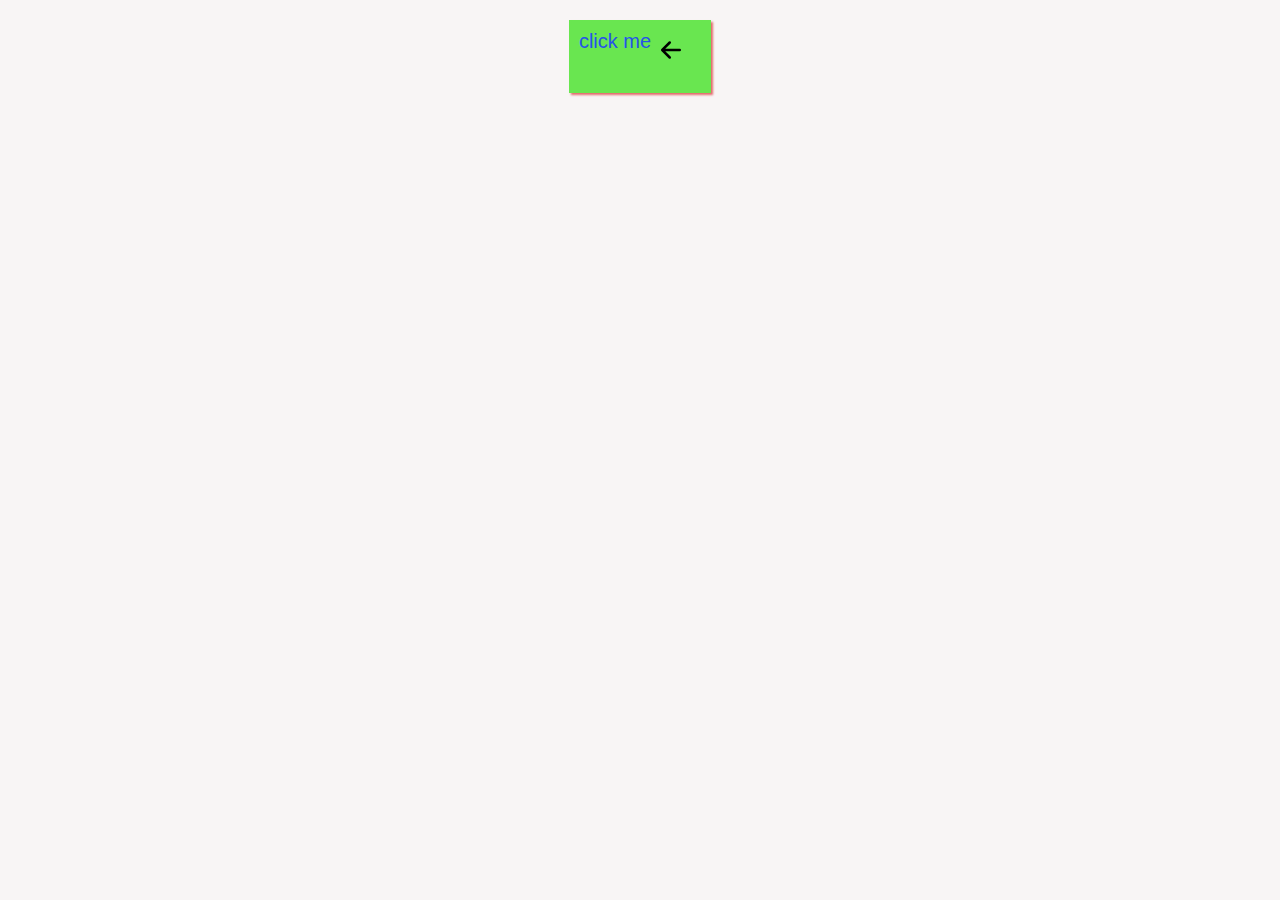
<file: module15_homework/exercise_1/index.html>
<!DOCTYPE html>
<html lang="en">
<head>
    <meta charset="UTF-8">
    <meta http-equiv="X-UA-Compatible" content="IE=edge">
    <meta name="viewport" content="width=device-width, initial-scale=1.0">
    <link rel="stylesheet" href="style.css">
    <link href="https://cdn.jsdelivr.net/npm/bootstrap@5.3.0-alpha1/dist/css/bootstrap.min.css" rel="stylesheet"
        integrity="sha384-GLhlTQ8iRABdZLl6O3oVMWSktQOp6b7In1Zl3/Jr59b6EGGoI1aFkw7cmDA6j6gD" crossorigin="anonymous">
    <title>Exercise 1</title>
</head>
<body>
    <svg xmlns="http://www.w3.org/2000/svg" class="hide" aria-hidden="true">
        <defs>
            <symbol id="arrow-left" viewBox="0 0 20 20">
                <path
                    d="M12 8a.5.5 0 0 1-.5.5H5.707l2.147 2.146a.5.5 0 0 1-.708.708l-3-3a.5.5 0 0 1 0-.708l3-3a.5.5 0 1 1 .708.708L5.707 7.5H11.5a.5.5 0 0 1 .5.5z" />
            </symbol>
            <symbol id="arrow-right" viewBox="0 0 20 20">
                <path fill-rule="evenodd"
                    d="M4 8a.5.5 0 0 1 .5-.5h5.793L8.146 5.354a.5.5 0 1 1 .708-.708l3 3a.5.5 0 0 1 0 .708l-3 3a.5.5 0 0 1-.708-.708L10.293 8.5H4.5A.5.5 0 0 1 4 8z" />
            </symbol>
        </defs>
    </svg>

    <button class="btn-main">
        <span>click me</span>
        <div id="icon">
            <svg width="50" height="50" fill="currentColor">
                <use href="#arrow-left">

                </use>
            </svg>
        </div>
    </button>

    <script src="script.js"></script>
</body>
</file>
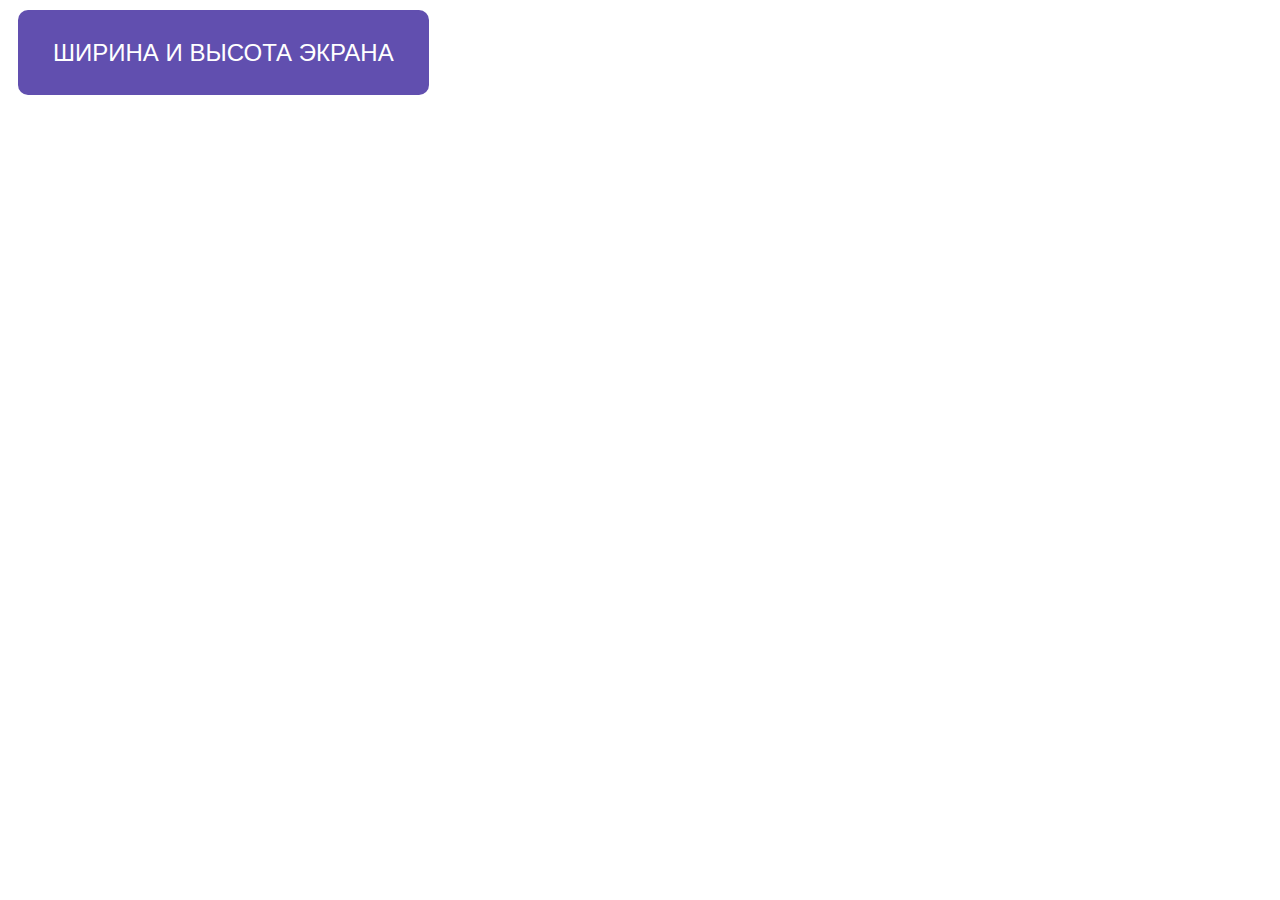
<file: module15_homework/exercise_2/index.html>
<!DOCTYPE html>
<html lang="en">

<head>
    <meta charset="UTF-8">
    <meta http-equiv="X-UA-Compatible" content="IE=edge">
    <meta name="viewport" content="width=device-width, initial-scale=1.0">
    <title>Exercise 2</title>
    <link rel="stylesheet" href="style.css">
</head>

<body>
    <button class="btn">
        Ширина и Высота Экрана
    </button>

    <script src="script.js"></script>
</body>

</html>
</file>
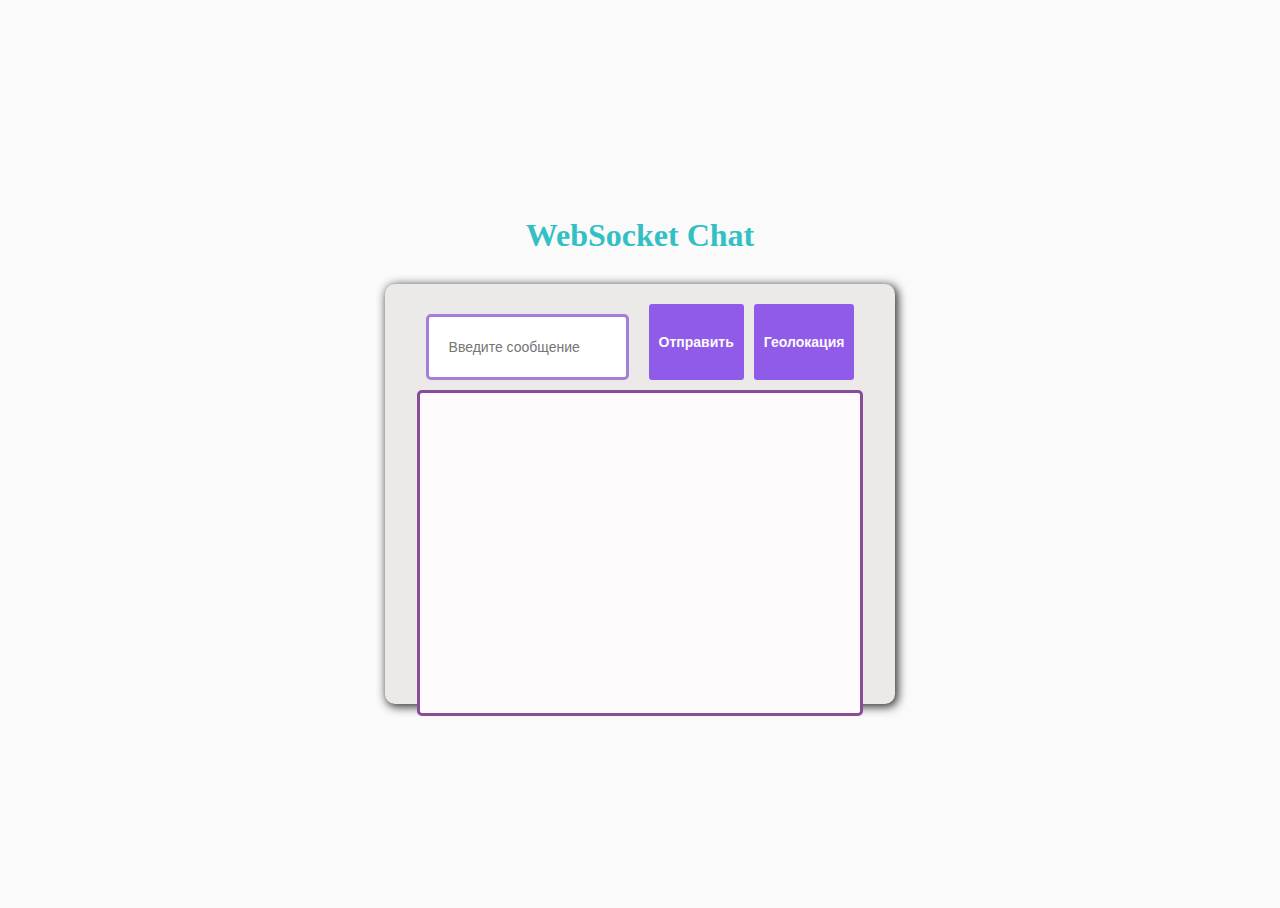
<file: module15_homework/exercise_3/index.html>
<!DOCTYPE html>
<html lang="en">

<head>
    <meta charset="UTF-8">
    <meta http-equiv="X-UA-Compatible" content="IE=edge">
    <meta name="viewport" content="width=device-width, initial-scale=1.0">
    <title>Exercise 3</title>
    <link rel="stylesheet" href="style.css">
</head>

<body>
    <h1>WebSocket Chat</h1>
    <!-- <form onsubmit=""> -->
    <div class="chat-box">
        <div class="section-btn">
            <input class="input-text" type="text" name="chatValue" id="chatValue" placeholder="Введите сообщение">
            <button class="btn-send" id="btn-send">Отправить</button>
            <button class="btn-send" id="btn-geo">Геолокация</button>
        </div>
        <div class="text-area-chat">
            <a class="area" name="text-area" id="area" target="_blank"></a>
        </div>
    </div>
    <!-- </form> -->
    <script src="script.js"></script>
</body>

</html>
</file>
<file: module15_homework/exercise_1/style.css>
*{
    margin: 0;
    padding: 0;
    box-sizing: border-box;
}
    body {
    max-height: 100vh;
    display: flex;
    justify-content: center;
    align-items: center;
    background-color: #f8f5f5;
}
    .hide {
    display: none;
    opacity: 0;
    visibility: hidden;
    width: 0;
    height: 0;
    overflow: hidden;
}
    
    .btn-main {
    display: flex;
    margin: 20px;
    padding: 10px;
    background: rgb(105, 230, 80);
    border: none;
    box-shadow: 2px 2px 2px rgb(226, 107, 107);
}
    .btn-main:hover {
    background: rgb(228, 243, 25);
    cursor: pointer;
}
    .btn-main > span {
    font-size: 20px;
    color: rgb(37, 83, 233);
}
</file>
<file: module15_homework/exercise_2/style.css>
.btn {
    padding: 0;
    background-color: transparent;
    border: none;
    outline: none;
    -webkit-tap-highlight-color: transparent;
    box-shadow: none;
    cursor: pointer;

    display: flex;
    margin: 10px 10px;
    padding: 35px 35px;
    border-radius: 10px;
    font-size: 24px;
    line-height: 15px;
    text-transform: uppercase;
    color: white;
    background: rgb(97, 79, 175);
    transition: 0.2s;
}
    
    .btn:hover {
    box-shadow: 0px 2px 8px 2px rgba(139, 9, 156, 0.3);
    transform: scale(1.05);
}
</file>
<file: module15_homework/exercise_3/style.css>
body {
    min-height: 100vh;
    display: flex;
    justify-content: center;
    align-items: center;
    background-color: #fafafa;
    flex-direction: column;
    margin-top: 0px;
}
    textarea {
    resize: none;
}
    
    h1 {
        text-align: center;
    margin-bottom: 20px;
    color: rgb(50, 192, 197);
}
    
    .chat-box {
    width: 490px;
    height: 400px;
    background: #ece9e9;
    box-shadow: 2px 2px 10px 1px #333;
    border-radius: 10px;
    margin-top: 10px;
    padding: 10px;
}
    
    .section-btn {
    display: flex;
    justify-content: center;
    margin: 10px;
}
    
    .input-text {
    height: 40px;
    border: 3px solid rgb(162, 128, 218);
    border-radius: 5px;
    margin-right: 10px;
    margin-top: 10px;
    padding: 10px;
}
    
    .input-text::placeholder {
    font-size: 14px;
    line-height: 24px;
    padding-left: 10px;
    margin-top: 10px;
}
    .input-text:focus {
    outline-color: rgb(76, 163, 163);
}
    .btn-send {
    background-color: rgb(145, 91, 233);
    border: none;
    margin-left: 10px;
    padding: 10px;
    font-size: 14px;
    color: #fafafa;
    border-radius: 3px;
    cursor: pointer;
    font-weight: 600;
}
    
    .btn-send:hover {
    background-color: rgb(57, 92, 109);
}
    
    .text-area-chat {
    display: flex;
    justify-content: center;
}
    .area {
    padding: 10px;
    background: rgb(253, 251, 251);
    width: 420px;
    height: 300px;
    border-radius: 5px;
    border: 3px solid rgb(135, 77, 153);
}
    
    .wrap-message {
    display: flex;
    justify-content: center;
    align-items: center;
    height: 50px;
    width: 150px;
    background-color: rgb(96, 143, 230);
    border: 3px solid rgb(100, 145, 197);
    padding: 10px;
    border-radius: 10px;
    margin-left: 240px;
}
    
    .wrap-message > span {
    font-size: 18px;
    color: #d8e7e7;
}
</file>
